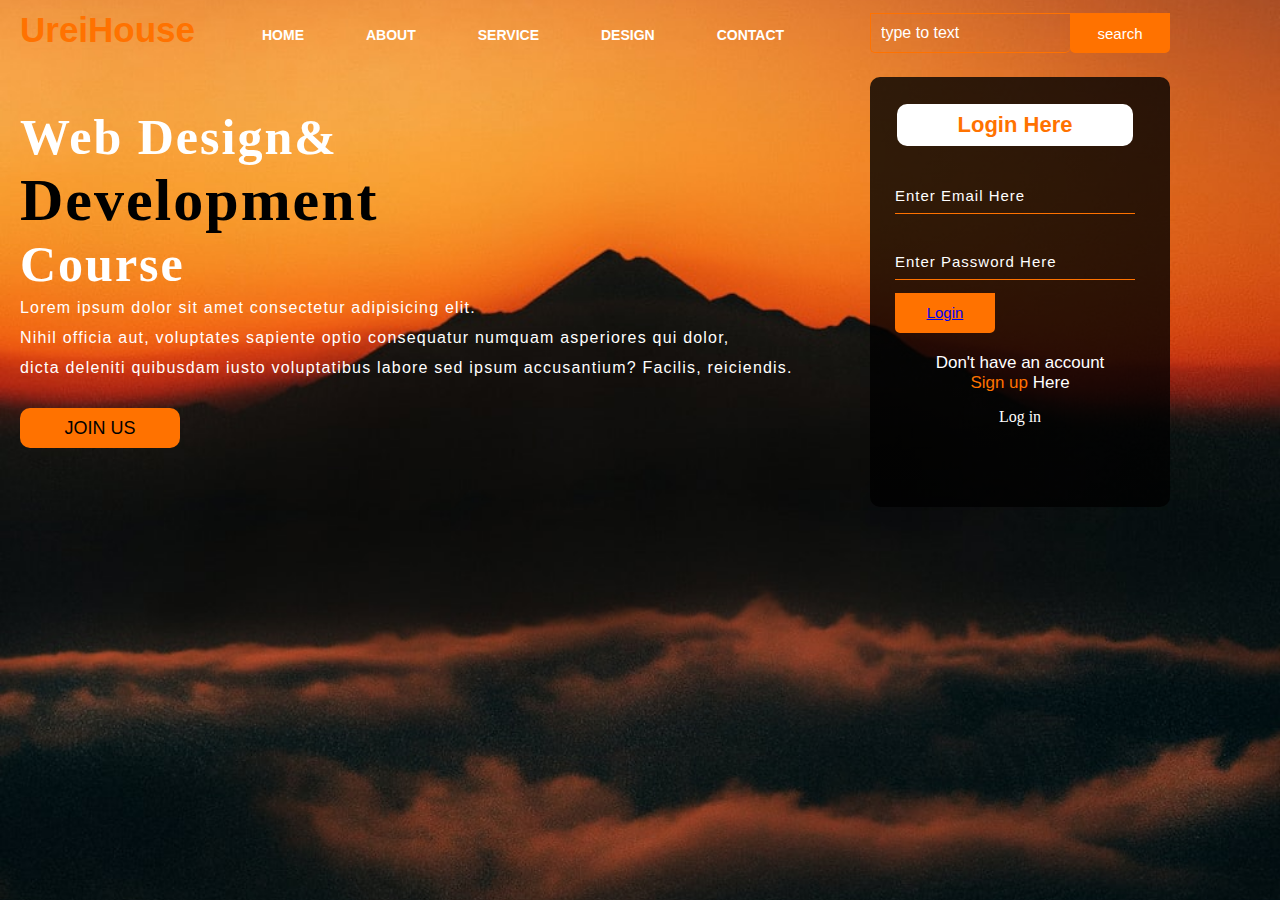
<file: index.html>
<!DOCTYPE html>
<html lang="en">
    <head>
        <title>Urei Gift House</title>
        <meta charset="UTF-8">
        <meta name="viewport" content="width=divice-width, initial-scale=1.0">
        <link rel="stylesheet" href="style.css" type="text/css">
    </head>
    <body>
       <div class="main">
        <div class="navbar">
            <div class="icon">
                <h2 class="logo">UreiHouse</h2>
            </div>

            <div class="menu">
                <ul>
                    <li><a href="#">HOME</a></li>
                    <li><a href="#">ABOUT</a></li>
                    <li><a href="#">SERVICE</a></li>
                    <li><a href="#">DESIGN</a></li>
                    <li><a href="#">CONTACT</a></li>
                </ul>
            </div>

            <div class="search">
                <input class="srch" type="search" name="" placeholder="type to text">
                <a href="#"><button class="btn">search</button></a>
            </div>
            <div class="content">
                <h1>Web Design&<br><span>Development</span><br>Course</h1>
                <p class="par">Lorem ipsum dolor sit amet consectetur adipisicing elit.<br> Nihil officia aut, voluptates sapiente optio consequatur numquam asperiores qui dolor,<br> dicta deleniti quibusdam iusto voluptatibus labore sed ipsum accusantium? Facilis, reiciendis.</p>
                <button class="cn"><a href="#">JOIN US</a></button>
            
                <div class="form">
                    <h2>Login Here</h2>
                    <input type="email" name="email" placeholder="Enter Email Here">
                    <input type="password" name="" placeholder="Enter Password Here">
                    <button class="btn"><a href="#">Login</a></button>

                   <p class="link">Don't have an account <br>
                    <a href="#">Sign up </a>Here</p>
                    <p class="lin">Log in</p>                
                </div>
            </div>
        </div>
       </div>
       <script src=""></script>
    </body>
</html>
</file>
<file: style.css>
*{
    margin: 0;
    padding: 0;
}

.main{
    width: 100%;
    height: 100vh;
    background: url(scenery.jpg);
    background-position: center;
    background-size: cover;
}


.navbar{
    width: 1200px;
    height: 70px;
    float: left;
}

.icon{
    width: 200px;
    float: inline-start;
    height: 70px;
}

.logo{   
    color: #ff7200;
    font-size: 35px;
    font-family: Arial;
    padding-left: 20px;
    float: left;
    padding-top: 10px;
}

.menu{
    width: 400px;
    float: left;
    height: 70px;
}

ul{
    float:left;
    display: flex;
    justify-content: center;
    align-items: center;
}

ul li{
    list-style: none;
    margin-left: 62px;
    margin-top: 27px;
    font-size: 14px;
}

ul li a{
text-decoration: wavy;
color: white;
font-family: Arial;
font-weight: bold;
transition: 0.4s ease-in-out;
}

ul li a:hover{
    color: #ff7700;
}

.search{
    width: 330px;
    float: left;
    margin-left: 270px;
}

.srch{
    font-family: 'Times New Roman';
    width: 200px;
    height: 40px;
    background: transparent;
    border: 1px solid #ff7200;
    margin-top: 13px;
    color: white;
    border-right: white;
    font-size: 16px;
    float: left;
    padding: 10px;
    border-bottom-left-radius: 5px;
    border-bottom-right-radius: 5px;

}

.btn{
    width: 100px;
    height: 40px;
    background: #ff7200;
    border: 2px solid #ff7200;
    margin-top: 13px;
    color: white;
    font-size: 15px;
    border-bottom-left-radius: 5px;
    border-bottom-right-radius: 5px;
}


.btn:focus{
    outline: none;
}

.srch:focus{
    outline: none;
}

.content{
    width: 1200px;
    height: auto;
    margin:auto;
    color: white;
    position: relative;
}

.content .par{
    padding-left: 20px;
    padding-bottom: 25px;
    font-family: Arial;
    letter-spacing: 1.2px;
    line-height: 30px;
}


.content h1{
    font-family: 'Times New Roman';
    font-size: 50px;
    padding-left: 20px;
    margin-top: 9%;
    letter-spacing: 2px;
}


.content .cn{
    width: 160px;
    height: 40px;
    background: #ff7200;
    border: none;
    margin-bottom: 10px;
    margin-left: 20px;
    font-size: 18px;
    border-radius: 10px;
    cursor: pointer;
    transition: .4s ease;
}

.content .cn a{
    text-decoration: none;
    color: black;
    transition: .3s ease;
}

.cn:hover{
    background-color: white;
}

.content span{
    color: black;
    font-size: 60px;
}

.form{
    width: 250px;
    height: 380px;
    background: linear-gradient(to top, rgba(0, 0, 0, 0.8)50%,rgba(0, 0, 0, 0.8)50%);
    position: absolute;
    top: -9%;
    left: 870px;
    border-radius: 10px;
    padding: 25px;
}

.form h2{
    width: 220px;
    font-family: sans-serif;
    text-align: center;
    color: #ff7200;
    font-size: 22px;
    background-color: white;
    border-radius: 10px;
    margin: 2px;
    padding: 8px;
}

.form input{
    width: 240px;
    height: 35px;
    background: transparent;
    border-bottom: 1px solid #ff7200;
    border-top: none;
    border-left: none;
    border-right: none;
    color: white;
    font-size: 15px;
    font-family: sans-serif;
    letter-spacing: 1px;
    margin-top: 30px;
}

.form input:focus{
    outline: none;
}

::placeholder{
    color: white;
    font-family: Arial;
}

.btnn{
    width: 240px;
    height: 40px;
    background: #ff7200;
    border: none;
    margin-top: 30px;
    font-size: 18px;
    border-radius: 10px;
    cursor: pointer;
    color: white;
    transition: 0.4s ease;
}

.btnn:hover{
    color: #ff7200;
    background: white;
}

.btnn a{
    text-decoration: none;
    color: black;
    font-weight: bold;
}

.form .link{
    font-family: Arial, Helvetica, sans-serif;
    font-size: 17px;
    padding-top: 20px;
    text-align: center;
}

.form .link a{
    text-decoration: none;
    color: #ff7200;
}

.lin{
    padding-top: 15px;
    padding-bottom: 10px;
    text-align: center;
}
</file>
